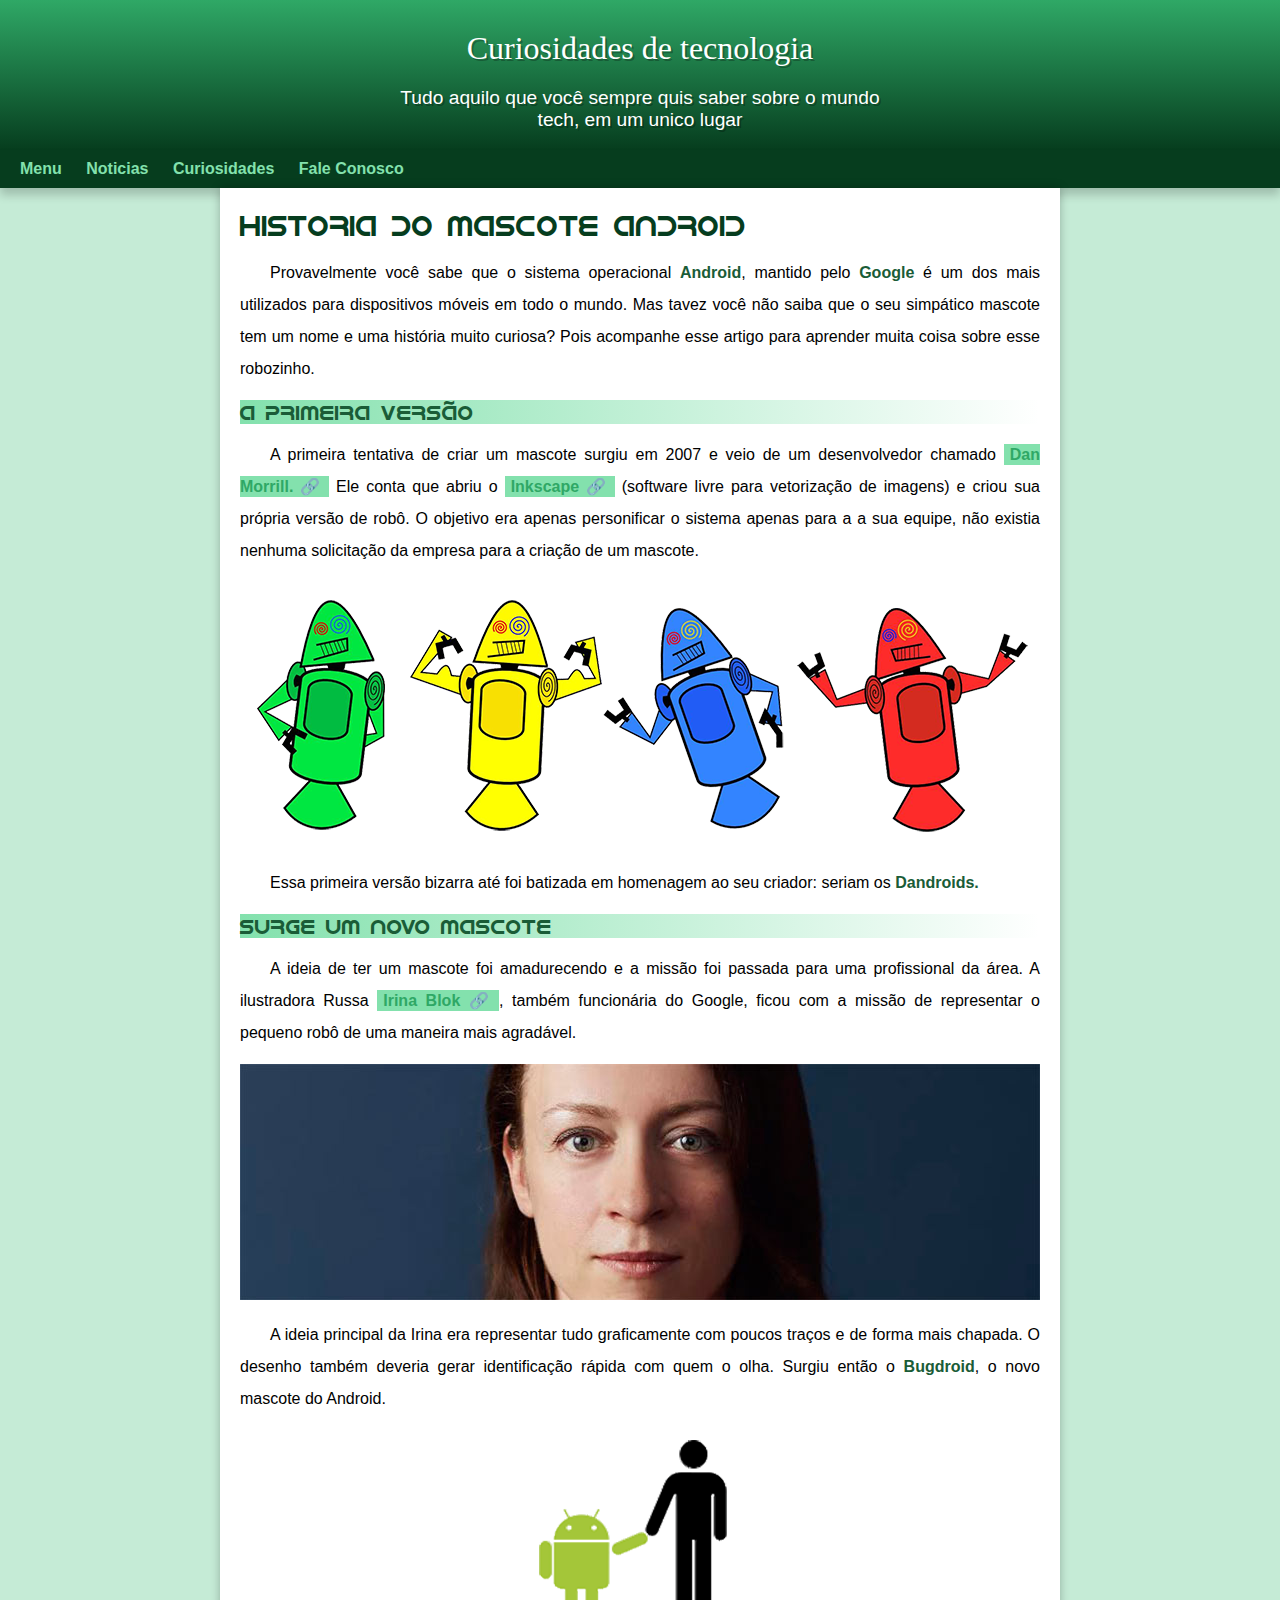
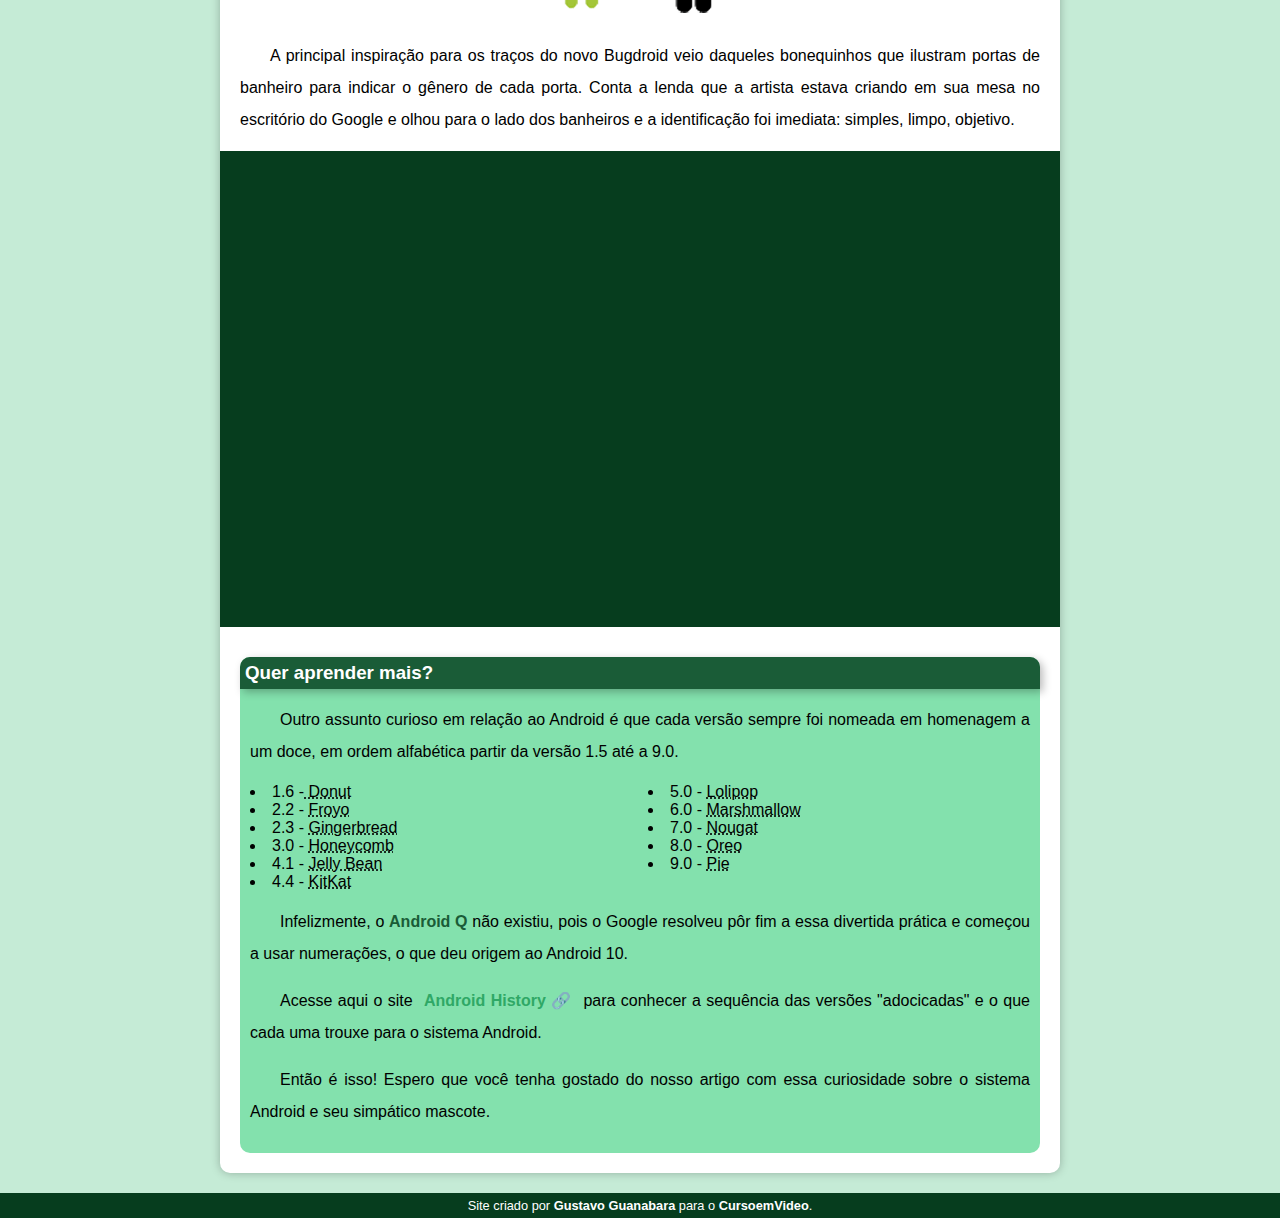
<file: desafio 10/index.html>
<!DOCTYPE html>
<html lang="pt-br">

<head>
    <meta charset="UTF-8">
    <meta name="viewport" content="width=device-width, initial-scale=1.0">
    <title>Desafio 10</title>
    <link rel="stylesheet" href="style.css">
    <link rel="shortcut icon" href="imagens/favicon.ico" type="image/x-icon">
    
</head>

<body>
    <header>
        <h1 class="header">Curiosidades de tecnologia</h1>
        <p class="header">Tudo aquilo que você sempre quis saber sobre o mundo tech, em um unico lugar</p>
    </header>
    <nav>
        <a href="#" target="_blank">Menu</a>
        <a href="#" target="_blank">Noticias</a>
        <a href="#" target="_blank">Curiosidades</a>
        <a href="#" target="_blank">Fale Conosco</a>
    </nav>
    <main>
        <article>
            <h1 class="droid">Historia do mascote android</h1>
            <p>Provavelmente você sabe que o sistema operacional <strong>Android</strong>, mantido pelo <strong>Google</strong> é um dos mais utilizados
                para dispositivos móveis em todo o mundo. Mas tavez você não saiba que o seu simpático mascote tem um
                nome e uma história muito curiosa? Pois acompanhe esse artigo para aprender muita coisa sobre esse
                robozinho.</p>
            <h2 class="droid">A Primeira Versão</h2>
            <p>A primeira tentativa de criar um mascote surgiu em 2007 e veio de um desenvolvedor chamado <a href="https://scholar.google.com/citations?user=j03zZgcAAAAJ&hl=en" target="_blank" class="externo">Dan Morrill.</a>
                Ele conta que abriu o <a href="https://inkscape.org/pt-br/" target="_blank" class="externo">Inkscape</a> (software livre para vetorização de imagens) e criou sua própria versão
                de robô. O objetivo era apenas personificar o sistema apenas para a a sua equipe, não existia nenhuma
                solicitação da empresa para a criação de um mascote.</p>
            <picture>
                <source media="(max-width: 600px)" srcset="imagens/dan-droids-pq.png" type="image/png">
                <img src="imagens/dan-droids.png" alt="droid">
            </picture>
            <p>Essa primeira versão bizarra até foi batizada em homenagem ao seu criador: seriam os <strong>Dandroids.</strong>
            </p>
            <h2 class="droid">Surge um novo mascote</h2>
            <p>A ideia de ter um mascote foi amadurecendo e a missão foi passada para uma profissional da área. A
                ilustradora Russa <a href="https://www.irinablok.com/" target="_blank" class="externo">Irina Blok</a>, também funcionária do Google, ficou com a missão de representar o pequeno
                robô de uma maneira mais agradável.</p>
            <picture>
                <source media="(max-width: 600px)" srcset="imagens/irina-blok-pq.jpg" type="image/jpg">
                <img src="imagens/irina-blok.jpg" alt="irina">
            </picture>
            <p>A ideia principal da Irina era representar tudo graficamente com poucos traços e de forma mais chapada. O
                desenho também deveria gerar identificação rápida com quem o olha. Surgiu então o <strong>Bugdroid</strong>, o novo
                mascote do Android.
            </p>
            <img src="imagens/bugdroid.png" class="min" alt="bugdroid">
            <p>A principal inspiração para os traços do novo Bugdroid veio daqueles bonequinhos que ilustram portas de
                banheiro para indicar o gênero de cada porta. Conta a lenda que a artista estava criando em sua mesa no
                escritório do Google e olhou para o lado dos banheiros e a identificação foi imediata: simples, limpo,
                objetivo.
            </p>
            <div class="video">
                <iframe width="560" height="315" src="https://www.youtube.com/embed/l2UDgpLz20M?si=Tk_T1FMRaQlcKqMk"
                    title="YouTube video player" frameborder="0"
                    allow="accelerometer; autoplay; clipboard-write; encrypted-media; gyroscope; picture-in-picture; web-share"
                    referrerpolicy="strict-origin-when-cross-origin" allowfullscreen></iframe>
            </div>
            <aside class="extra">
                <h3 class="textra">Quer aprender mais?</h3>
                <p>Outro assunto curioso em relação ao Android é que cada versão sempre foi nomeada em homenagem a um
                    doce, em ordem alfabética partir da versão 1.5 até a 9.0.</p>
                <ul>
                    <li class="direita">1.6 -<abbr title="rosquinha"> Donut</abbr></li>
                    <li class="direita">2.2 - <abbr title="Iorgute congelado">Froyo</abbr></li>
                    <li class="esquerda">2.3 - <abbr title="Biscoito de gengibre">Gingerbread</abbr></li>
                    <li class="direita">3.0 - <abbr title="Favo de Mel">Honeycomb</abbr></li>
                    <li class="direita">4.1 - <abbr title="Jujuba">Jelly Bean</abbr></li>
                    <li class="esquerda">4.4 - <abbr title="KitKat">KitKat</abbr></li>
                    <li class="direita">5.0 - <abbr title="Pirulito">Lolipop</abbr></li>
                    <li class="esquerda">6.0 - <abbr title="Marshmallow">Marshmallow</abbr></li>
                    <li class="direita">7.0 - <abbr title="Torrone">Nougat</abbr></li>
                    <li class="esquerda">8.0 - <abbr title="Oreo">Oreo</abbr></li>
                    <li class="direita">9.0 - <abbr title="Torta">Pie</abbr></li>
                </ul>
                <p>Infelizmente, o <strong>Android Q</strong> não existiu, pois o Google resolveu pôr fim a essa divertida prática e
                    começou a usar numerações, o que deu origem ao Android 10.</p>
                <p>Acesse aqui o site <a href="https://www.android.com/intl/pt_br/what-is-android/" target="_blank" class="externo">Android History</a> para conhecer a sequência das versões "adocicadas" e o que cada
                    uma trouxe para o sistema Android.</p>
                <p>Então é isso! Espero que você tenha gostado do nosso artigo com essa curiosidade sobre o sistema
                    Android e seu simpático mascote.</p>
            </aside>
        </article>
    </main>
    <footer>
        <p>Site criado por <a href="https://www.instagram.com/gustavoguanabara/" target="_blank">Gustavo Guanabara</a> para o <a href="https://www.cursoemvideo.com/#google_vignette" target="_blank">CursoemVideo</a>.</p>
    </footer>
</body>

</html>
</file>
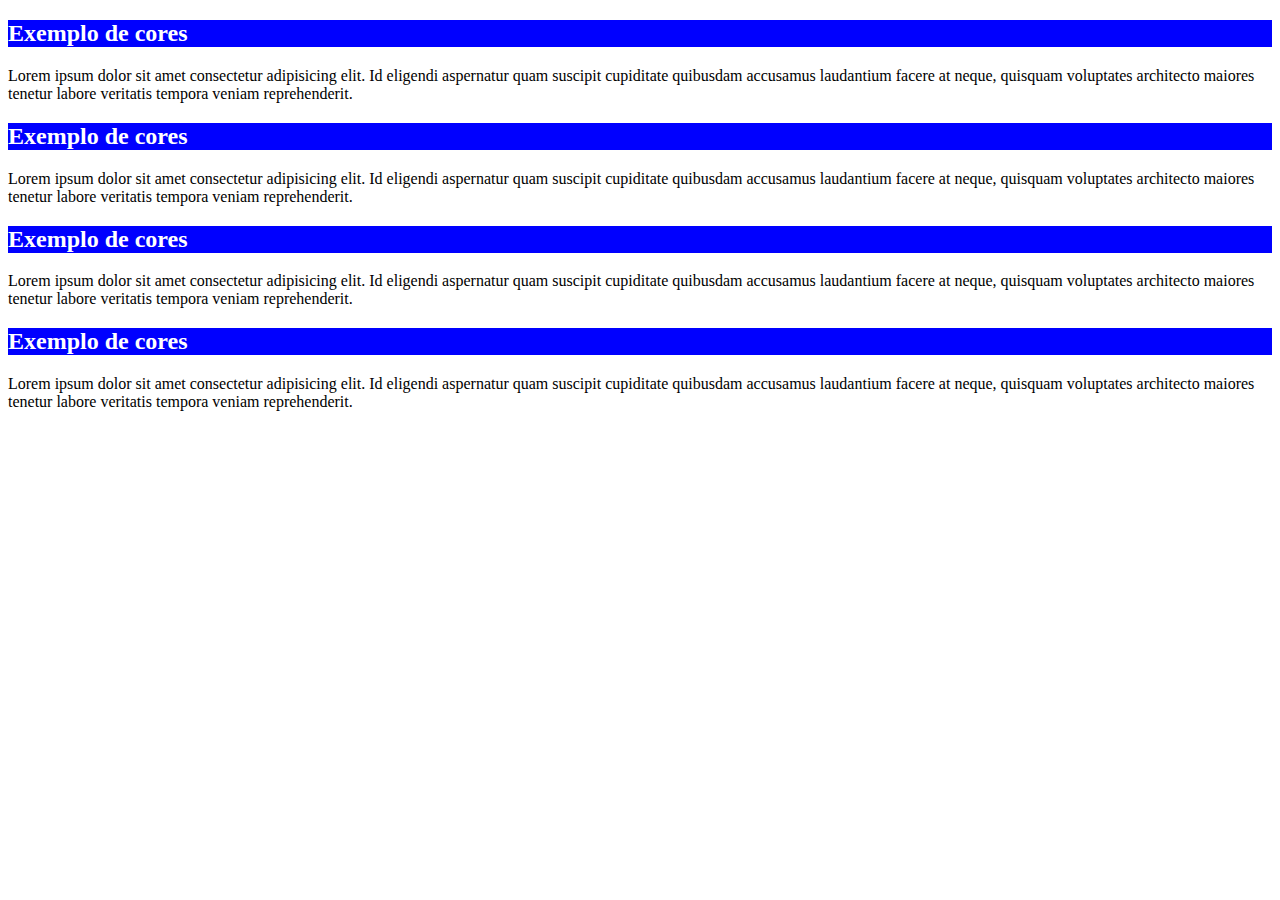
<file: ex 16/cor01.html>
<!DOCTYPE html>
<html lang="pt-br">
<head>
    <meta charset="UTF-8">
    <meta name="viewport" content="width=device-width, initial-scale=1.0">
    <title>Document</title>
</head>
<body>
    <h2 style="background-color: blue; color: white;">Exemplo de cores</h2>
    <p>Lorem ipsum dolor sit amet consectetur adipisicing elit. Id eligendi aspernatur quam suscipit cupiditate quibusdam accusamus laudantium facere at neque, quisquam voluptates architecto maiores tenetur labore veritatis tempora veniam reprehenderit.</p>
    <h2 style="background-color: #0000ff; color: #FFFFFF;">Exemplo de cores</h2>
    <p>Lorem ipsum dolor sit amet consectetur adipisicing elit. Id eligendi aspernatur quam suscipit cupiditate quibusdam accusamus laudantium facere at neque, quisquam voluptates architecto maiores tenetur labore veritatis tempora veniam reprehenderit.</p>
    <h2 style="background-color: rgb(0,0,255); color: rgb(255,255,255);">Exemplo de cores</h2>
    <p>Lorem ipsum dolor sit amet consectetur adipisicing elit. Id eligendi aspernatur quam suscipit cupiditate quibusdam accusamus laudantium facere at neque, quisquam voluptates architecto maiores tenetur labore veritatis tempora veniam reprehenderit.</p>
    <h2 style="background-color: hsl(240, 100%, 50%) ; color: hsl(0,0%,100% );">Exemplo de cores</h2>
    <p>Lorem ipsum dolor sit amet consectetur adipisicing elit. Id eligendi aspernatur quam suscipit cupiditate quibusdam accusamus laudantium facere at neque, quisquam voluptates architecto maiores tenetur labore veritatis tempora veniam reprehenderit.</p>
</body>
</html>
</file>
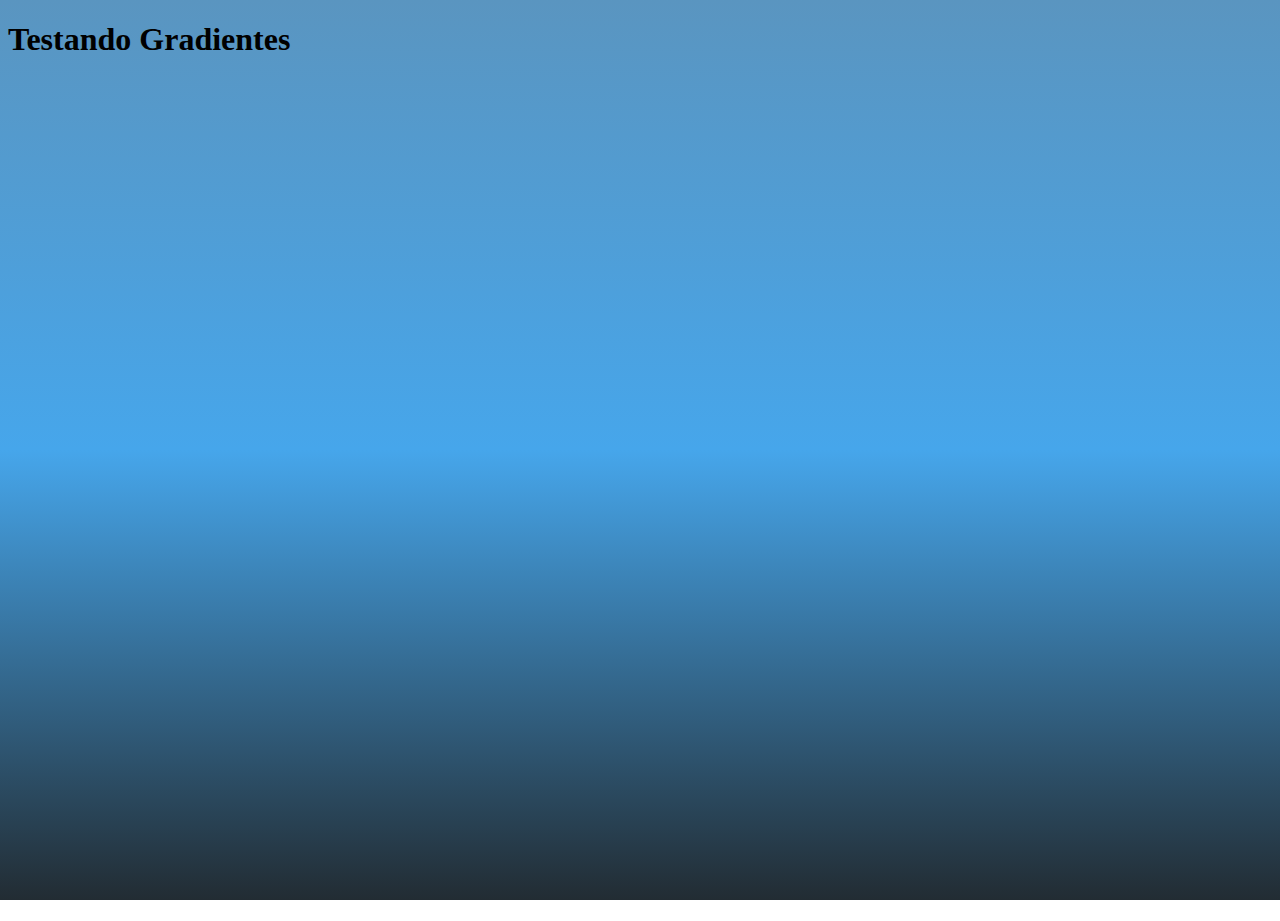
<file: ex 16/cor02.html>
<!DOCTYPE html>
<html lang="pt-br">
<head>
    <meta charset="UTF-8">
    <meta name="viewport" content="width=device-width, initial-scale=1.0">
    <title>Gradientes css</title>
    <style>
        *{
            height:100%;
        }
        body{
            background-image: linear-gradient( to bottom, #5A95C0, #46A6EB, #222C33);
            background-attachment: fixed;
        }
    </style>
</head>
<body>
    <h1>Testando Gradientes</h1>
</body>
</html>
</file>
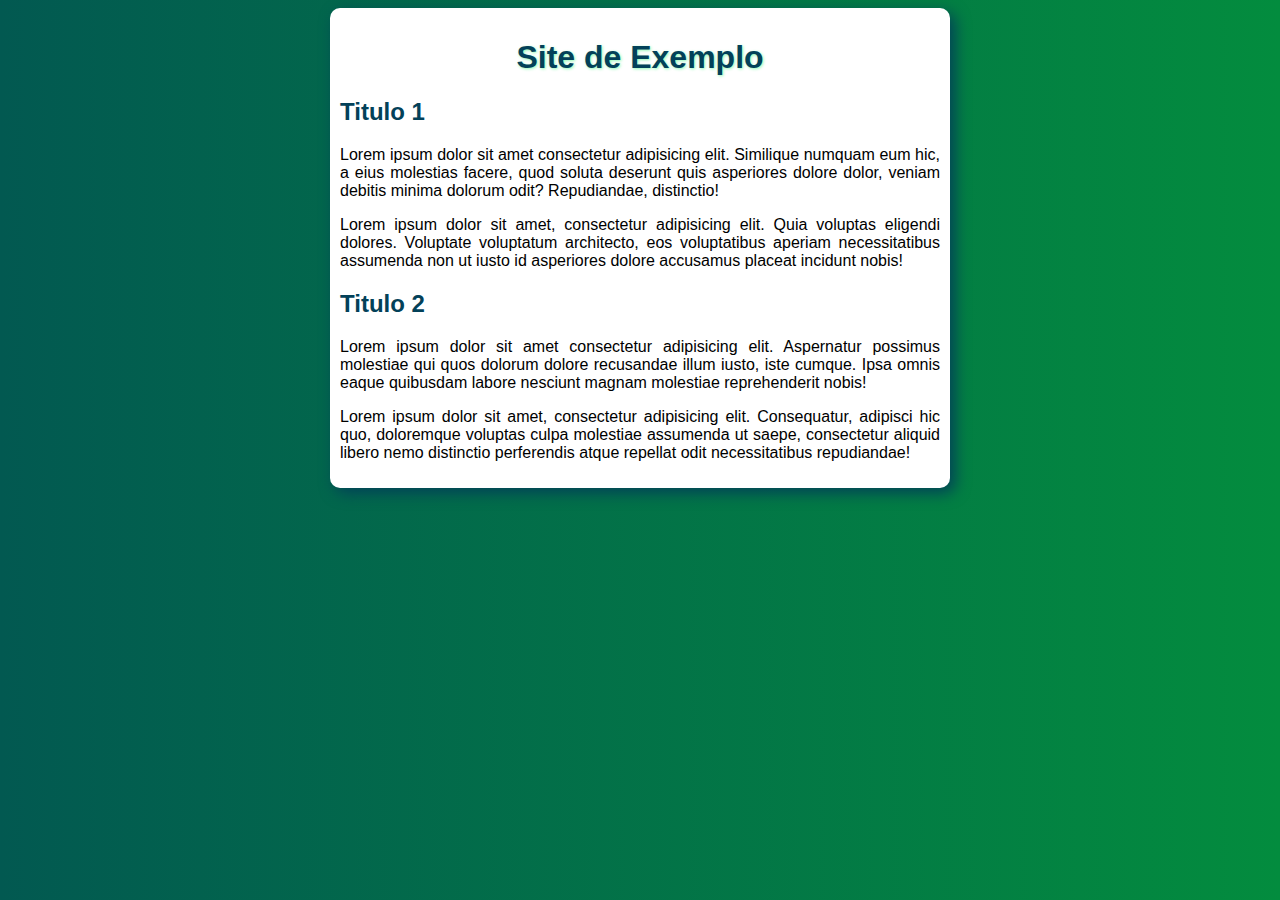
<file: ex 16/cor03.html>
<!DOCTYPE html>
<html lang="pt-br">
<head>
    <meta charset="UTF-8">
    <meta name="viewport" content="width=device-width, initial-scale=1.0">
    <title>site de exemplo</title>
    <link rel="stylesheet" href="style.css">
</head>
<body>
    <main>
        <h1>Site de Exemplo</h1>
        <h2>Titulo 1</h2>
        <p>Lorem ipsum dolor sit amet consectetur adipisicing elit. Similique numquam eum hic, a eius molestias facere, quod soluta deserunt quis asperiores dolore dolor, veniam debitis minima dolorum odit? Repudiandae, distinctio!</p>
        <p>Lorem ipsum dolor sit amet, consectetur adipisicing elit. Quia voluptas eligendi dolores. Voluptate voluptatum architecto, eos voluptatibus aperiam necessitatibus assumenda non ut iusto id asperiores dolore accusamus placeat incidunt nobis!</p>
        <h2>Titulo 2</h2>
        <p>Lorem ipsum dolor sit amet consectetur adipisicing elit. Aspernatur possimus molestiae qui quos dolorum dolore recusandae illum iusto, iste cumque. Ipsa omnis eaque quibusdam labore nesciunt magnam molestiae reprehenderit nobis!</p>
        <p>Lorem ipsum dolor sit amet, consectetur adipisicing elit. Consequatur, adipisci hic quo, doloremque voluptas culpa molestiae assumenda ut saepe, consectetur aliquid libero nemo distinctio perferendis atque repellat odit necessitatibus repudiandae!</p>
    </main>
</body>
</html>
</file>
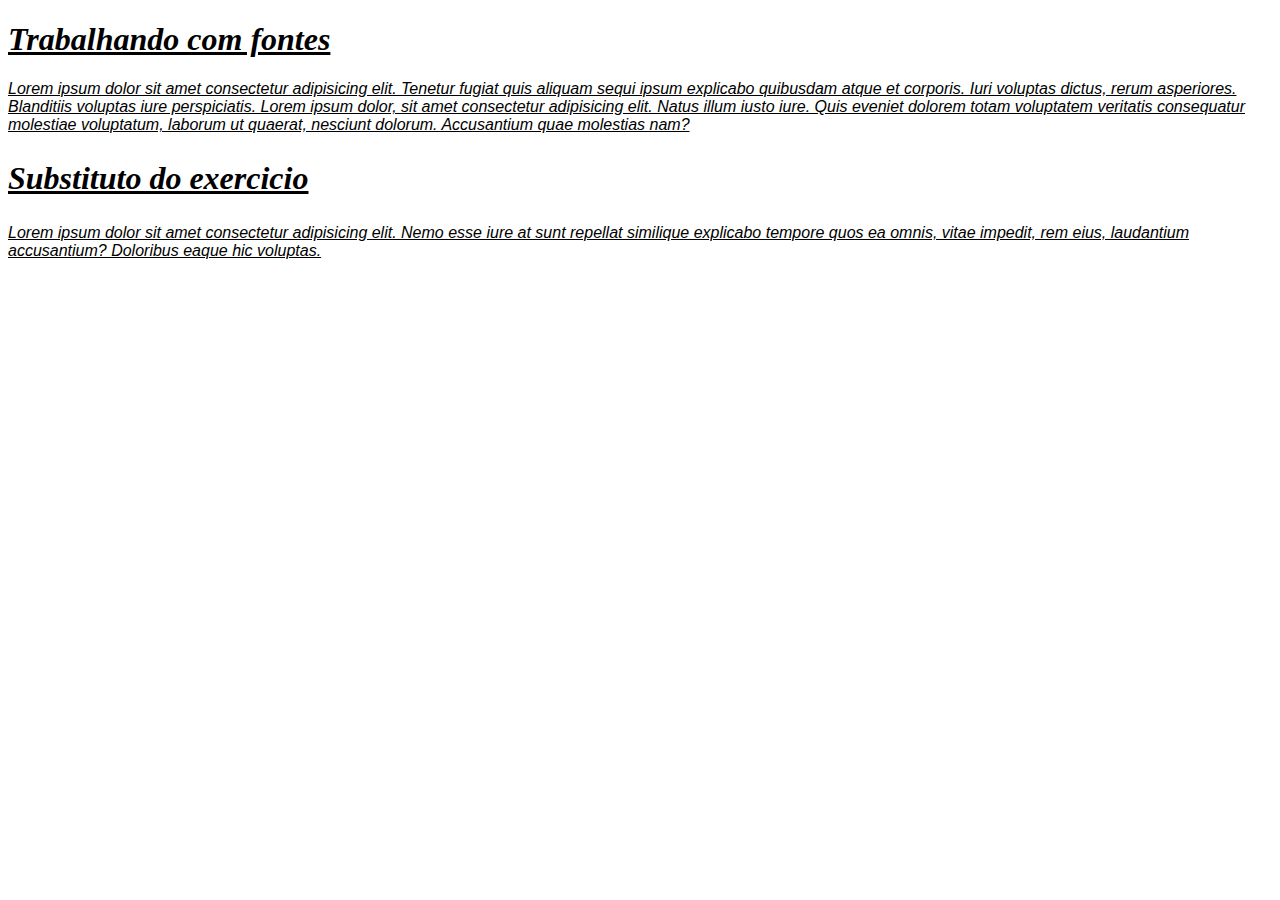
<file: ex 17/fonte01.html>
<!DOCTYPE html>
<html lang="pt-br">
<head>
    <meta charset="UTF-8">
    <meta name="viewport" content="width=device-width, initial-scale=1.0">
    <title>Fontes em css</title>
    <style>
        body{
            font-family: Arial, Helvetica, sans-serif;
            /*
            medidas absolutas
            cm,mm,en,px,pt,pc

            medidas relativas
            em,ex,rem,vx,vh,%
            16px=1em
            */
            font-size: 1em;
            font-weight: normal;
            /*lighter normal bold bolder*/
            font-style: italic;
            text-decoration: underline;
            /*shorthand font
            font-style - font weight - font size - font family
            */
        }
        h1,h2{
           font: italic bold 2em arial sans-serif;
        }
    </style>
</head>
<body>
    <h1>Trabalhando com fontes</h1>
    <p>Lorem ipsum dolor sit amet consectetur adipisicing elit. Tenetur fugiat quis aliquam sequi ipsum explicabo quibusdam atque et corporis. Iuri voluptas dictus, rerum asperiores. Blanditiis voluptas iure perspiciatis. Lorem ipsum dolor, sit amet consectetur adipisicing elit. Natus illum iusto iure. Quis eveniet dolorem totam voluptatem veritatis consequatur molestiae voluptatum, laborum ut quaerat, nesciunt dolorum. Accusantium quae molestias nam?</p>
    <h2>Substituto do exercicio</h2>
    <p>Lorem ipsum dolor sit amet consectetur adipisicing elit. Nemo esse iure at sunt repellat similique explicabo tempore quos ea omnis, vitae impedit, rem eius, laudantium accusantium? Doloribus eaque hic voluptas.</p>

</body>
</html>
</file>
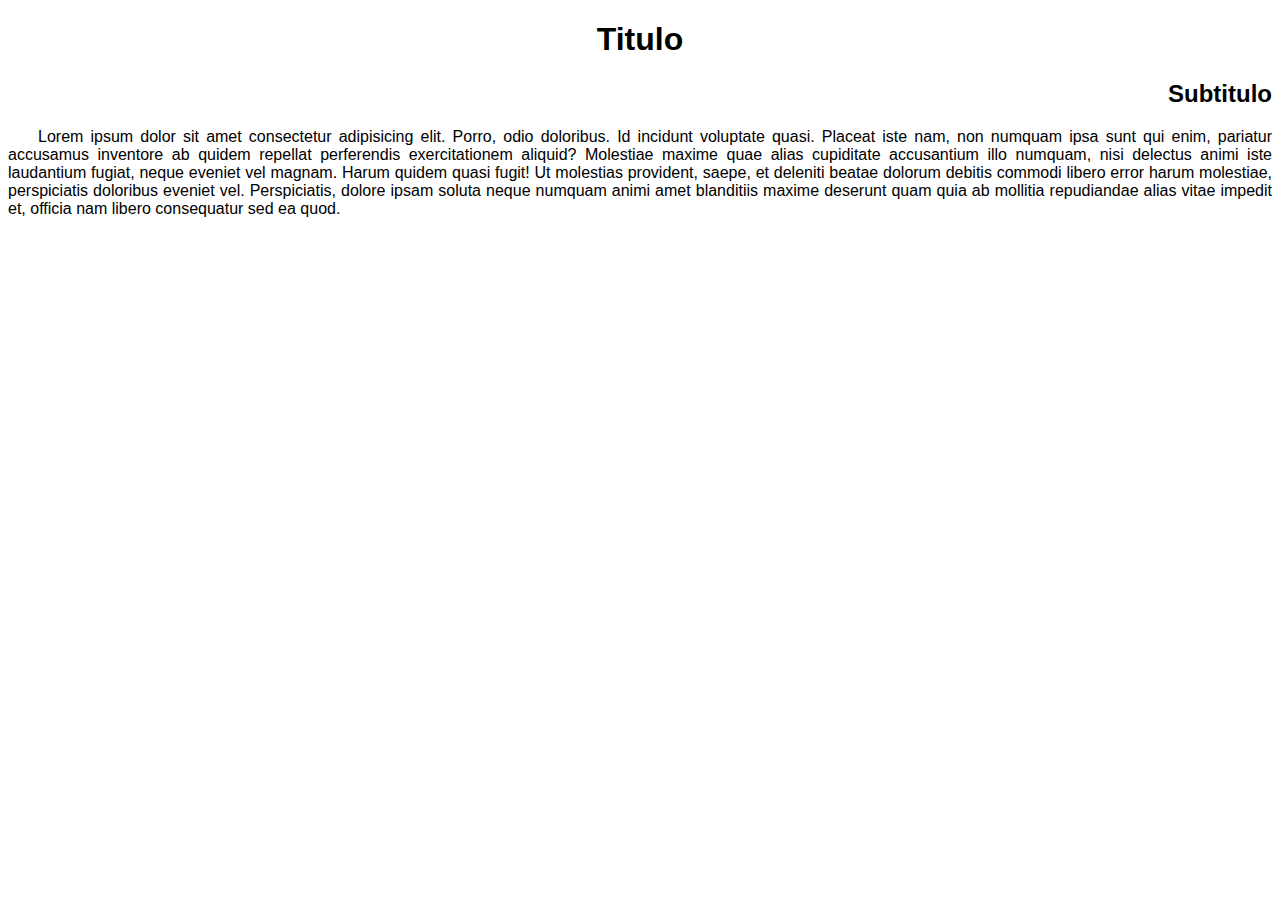
<file: ex 17/fonte02.html>
<!DOCTYPE html>
<html lang="pt-br">
<head>
    <meta charset="UTF-8">
    <meta name="viewport" content="width=device-width, initial-scale=1.0">
    <title>alinhamentp de textos</title>
    <style>
        body{
            font: normal 16px arial,verdana, serif;
            text-align: left;
        }
        h1{
            text-align: center;
        }
        h2{ text-align: right;
        }
        p{
            text-align: justify;
            text-indent: 30px;
        }
    </style>
</head>
<body>
    <h1>Titulo  </h1>
    <h2>Subtitulo </h2>
    <p>
        Lorem ipsum dolor sit amet consectetur adipisicing elit. Porro, odio doloribus. Id incidunt voluptate quasi. Placeat iste nam, non numquam ipsa sunt qui enim, pariatur accusamus inventore ab quidem repellat perferendis exercitationem aliquid? Molestiae maxime quae alias cupiditate accusantium illo numquam, nisi delectus animi iste laudantium fugiat, neque eveniet vel magnam. Harum quidem quasi fugit! Ut molestias provident, saepe, et deleniti beatae dolorum debitis commodi libero error harum molestiae, perspiciatis doloribus eveniet vel. Perspiciatis, dolore ipsam soluta neque numquam animi amet blanditiis maxime deserunt quam quia ab mollitia repudiandae alias vitae impedit et, officia nam libero consequatur sed ea quod.
    </p>
</body>
</html>
</file>
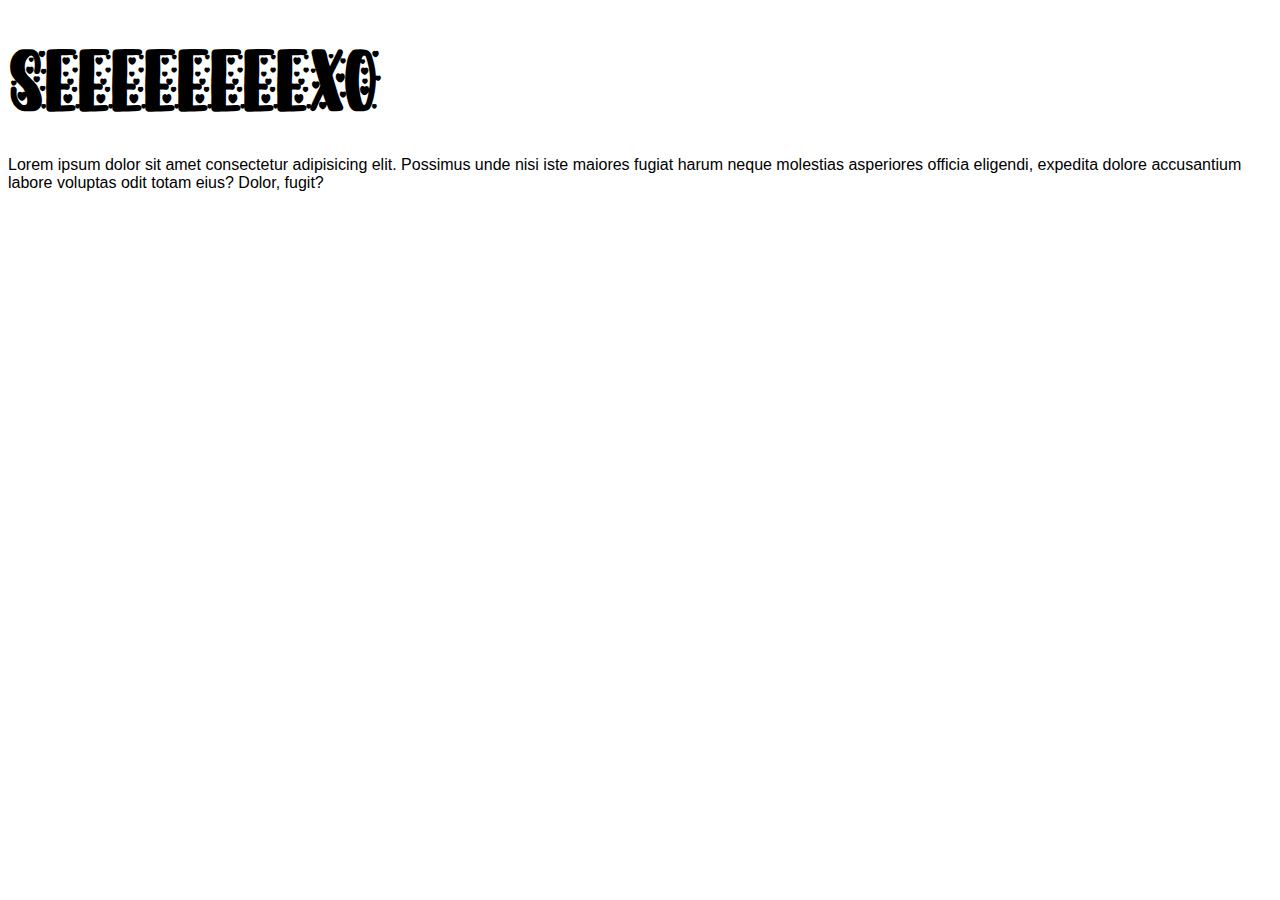
<file: ex 18/fonte02.html>
<!DOCTYPE html>
<html lang="pt-br">
<head>
    <meta charset="UTF-8">
    <meta name="viewport" content="width=device-width, initial-scale=1.0">
    <title>Fontes Externas</title>
    <style>
        @font-face {
            font-family: 'love' ;
            src: url(fontes/love\ larry\ ttf.ttf) format('opentype'),
            url(fontes/love\ larry\ ttf.ttf) format(truetype);
            font-weight: normal;
            font-style: normal;
            /*
            
            tipos de format()
            - opentype (otf)
            - truetype (ttf)
            - embedded-opentype
            - truetype- aat (Apple advanced Typography)
            - svg
            */
        }
        body{
            font-family: Arial, Helvetica, sans-serif;
        }
        h1{
            font-family: 'love', Times, serif;
            font-size: 3em;
        }
    </style>
</head>
<body>
    <h1>seeeeeeeexo</h1>
    <p>Lorem ipsum dolor sit amet consectetur adipisicing elit. Possimus unde nisi iste maiores fugiat harum neque molestias asperiores officia eligendi, expedita dolore accusantium labore voluptas odit totam eius? Dolor, fugit?</p>
</body>
</html>
</file>
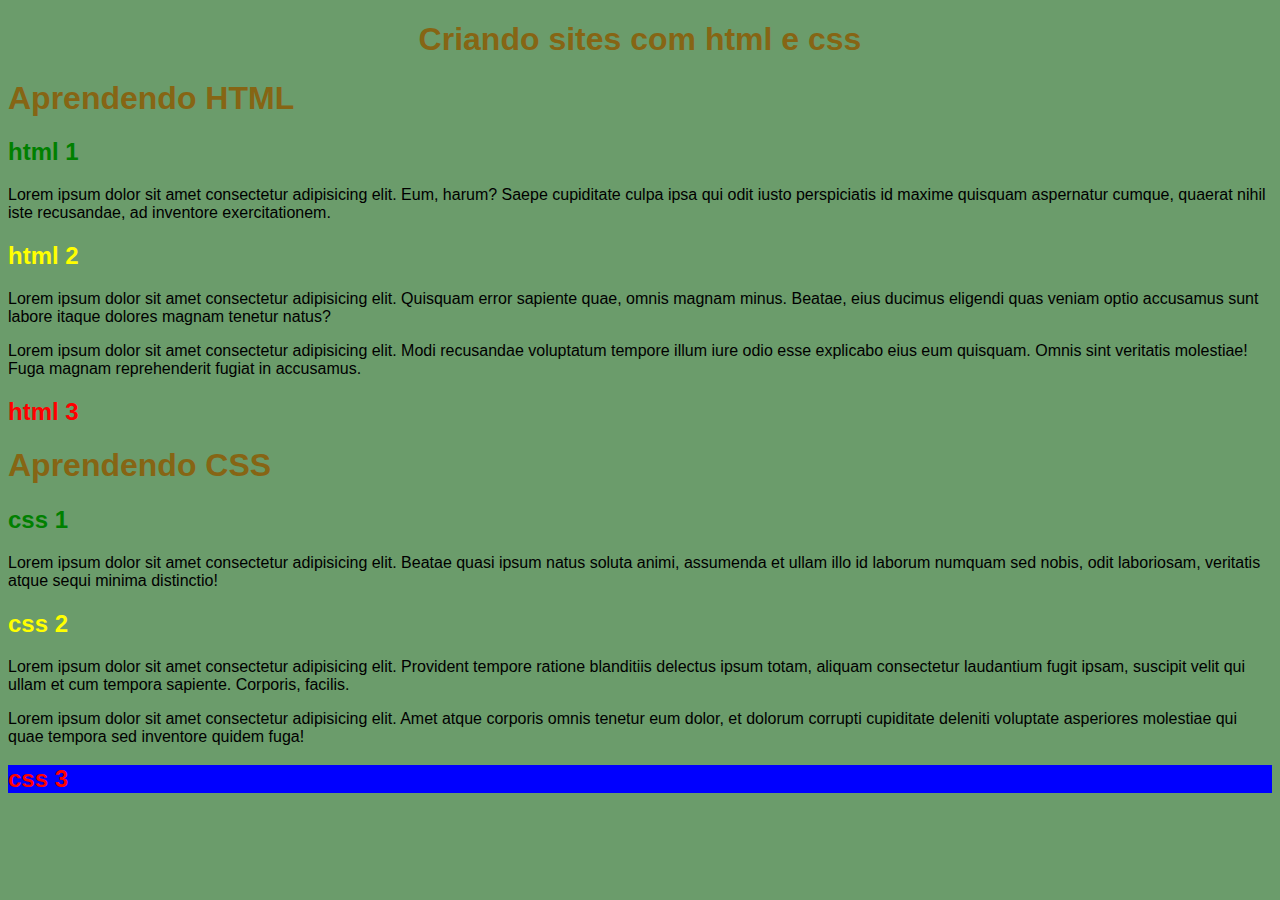
<file: ex 19/seletor01.html>
<!DOCTYPE html>
<html lang="pt=br">
<head>
    <meta charset="UTF-8">
    <meta name="viewport" content="width=device-width, initial-scale=1.0">
    <title>seletores em html</title>
    <link rel="stylesheet" href="style.css">
</head>
<body>
    <h1 id="principal">Criando sites com html e css</h1>
    <h1>Aprendendo HTML</h1>
     <h2 class="one">html 1</h2>
          <p>Lorem ipsum dolor sit amet consectetur adipisicing elit. Eum, harum? Saepe cupiditate culpa ipsa qui odit iusto perspiciatis id maxime quisquam aspernatur cumque, quaerat nihil iste recusandae, ad inventore exercitationem.</p>
      <h2 class="two">html 2</h2>
          <p>Lorem ipsum dolor sit amet consectetur adipisicing elit. Quisquam error sapiente quae, omnis magnam minus. Beatae, eius ducimus eligendi quas veniam optio accusamus sunt labore itaque dolores magnam tenetur natus?</p>
          <p>Lorem ipsum dolor sit amet consectetur adipisicing elit. Modi recusandae voluptatum tempore illum iure odio esse explicabo eius eum quisquam. Omnis sint veritatis molestiae! Fuga magnam reprehenderit fugiat in accusamus.</p>
          <h2 class="three">html 3</h2>
    <h1>Aprendendo CSS</h1>
     <h2 class="one">css 1</h2>
         <p>Lorem ipsum dolor sit amet consectetur adipisicing elit. Beatae quasi ipsum natus soluta animi, assumenda et ullam illo id laborum numquam sed nobis, odit laboriosam, veritatis atque sequi minima distinctio!</p>
      <h2 class="two">css 2</h2>
          <p>Lorem ipsum dolor sit amet consectetur adipisicing elit. Provident tempore ratione blanditiis delectus ipsum totam, aliquam consectetur laudantium fugit ipsam, suscipit velit qui ullam et cum tempora sapiente. Corporis, facilis.</p>
          <p>Lorem ipsum dolor sit amet consectetur adipisicing elit. Amet atque corporis omnis tenetur eum dolor, et dolorum corrupti cupiditate deleniti voluptate asperiores molestiae qui quae tempora sed inventore quidem fuga!</p>
          <h2 class="three destaque">css 3</h2>
</body>
</html>
</file>
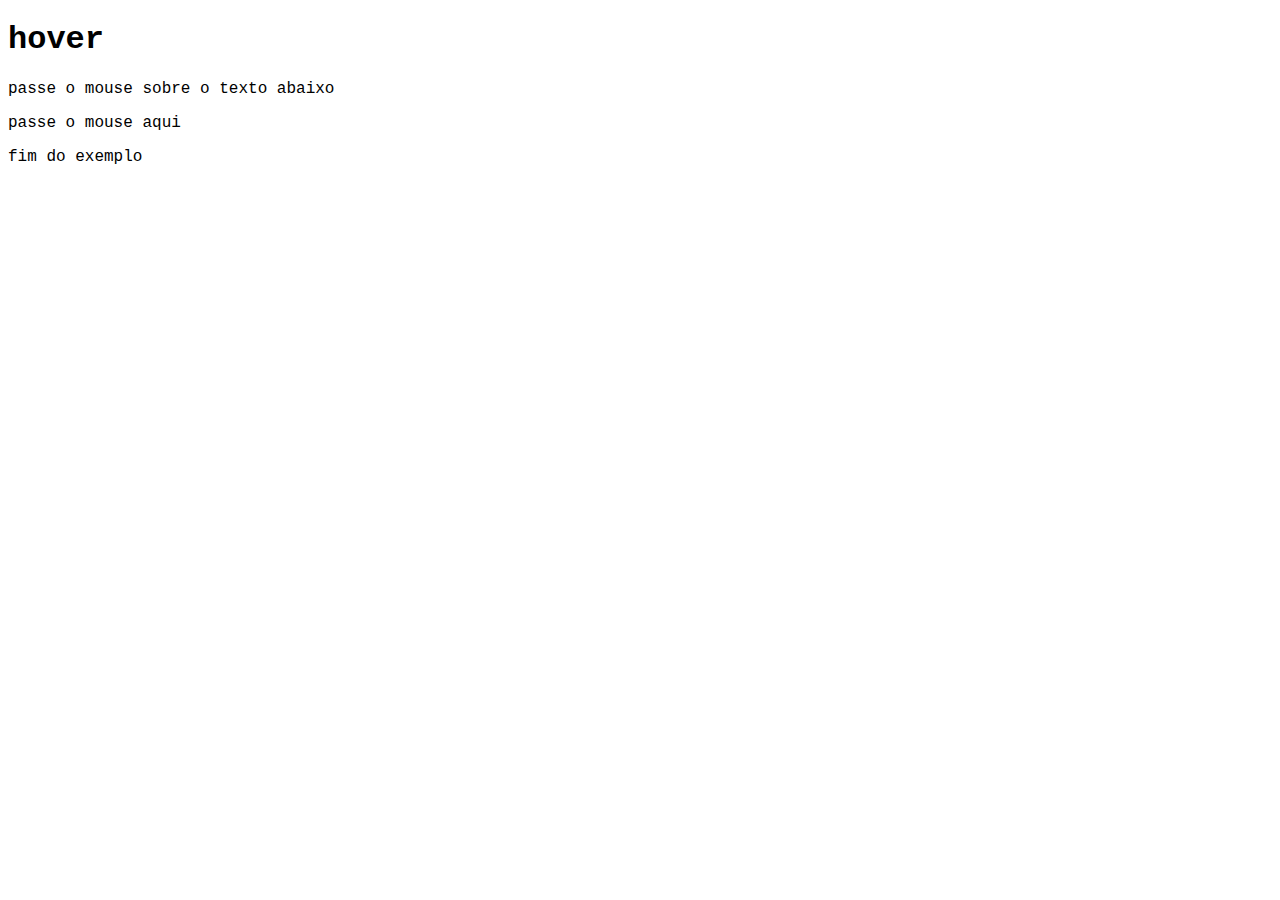
<file: ex 20/hover.html>
<!DOCTYPE html>
<html lang="pt-br">
<head>
    <meta charset="UTF-8">
    <meta name="viewport" content="width=device-width, initial-scale=1.0">
    <title>hover</title>
    <style>
        body{
            font-family: 'Courier New', Courier, monospace;
        }
        div> p{
            display: none;
        }
        div:hover>p{
            display: block;
            color: red;
            width: 200px;
        }
        div:hover{
            color: blue;
        }
    </style>
</head>
<body>
    <h1>hover</h1>    
    <p> passe o mouse sobre o texto abaixo</p>
    <div>passe o mouse aqui
        <p>TEXTO ESCONDIDO</p>
    </div>
    <p>fim do exemplo</p>

</body>
</html>
</file>
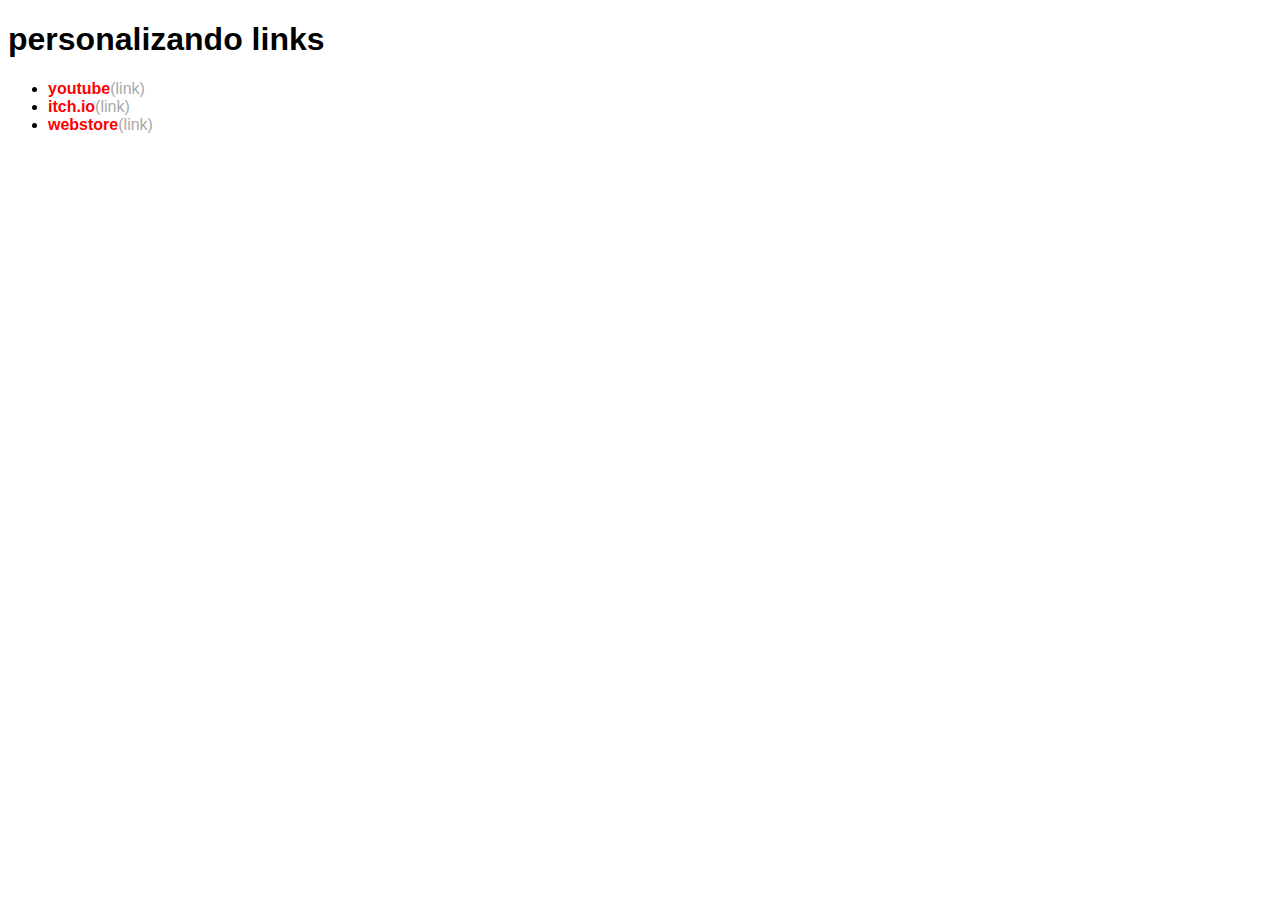
<file: ex 20/links.html>
<!DOCTYPE html>
<html lang="pt-br">
<head>
    <meta charset="UTF-8">
    <meta name="viewport" content="width=device-width, initial-scale=1.0">
    <title>links</title>
    <style>
        body{
            font-family: Arial, Helvetica, sans-serif;
        }
        a{
            color: red;
            text-decoration: none;
            font-weight: bold;
        }
       a:visited{
            color: blue;
       }
        a:hover{
            text-decoration: underline;
            color: black;
        }
        a:active{
            color: yellow;
        }
        a::after{
            content: "(link)";
            text-decoration: none;
            font-weight: normal;
            color: darkgray;
        }
    </style>
</head>
<body>
    <h1>personalizando links</h1>
    <ul>
        <li><a href="https://www.youtube.com/"> youtube</a></li>
        <li><a href="https://itch.io/"> itch.io</a></li>
        <li><a href="https://chromewebstore.google.com/?pli=1"> webstore</a></li>
    </ul>
</body>
</html>
</file>
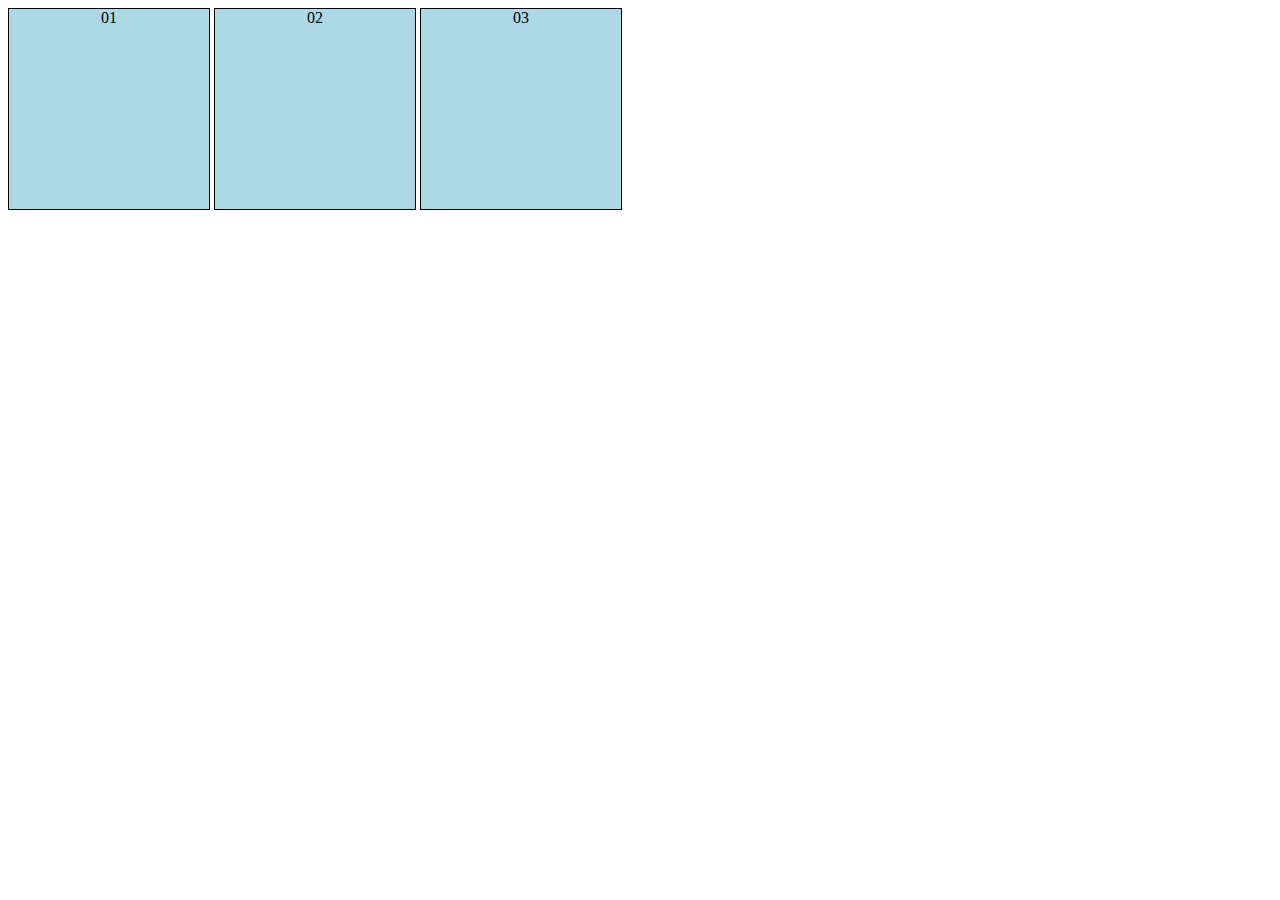
<file: ex 20/pseudoclass.html>
<!DOCTYPE html>
<html lang="pt-br">
<head>
    <meta charset="UTF-8">
    <meta name="viewport" content="width=device-width, initial-scale=1.0">
    <title>pseudoclass</title>
    <style>
        div{
            display: inline-block;
            background-color: lightblue;
            border: 1px solid black;
            text-align: center;
            height: 200px;
            width: 200px;
        }
        div:hover{
            background-color: red;
        }
    </style>
</head>
<body>
    <div id="d1">01</div>
    <div id="d2">02</div>
    <div id="d3">03</div>
</body>
</html>
</file>
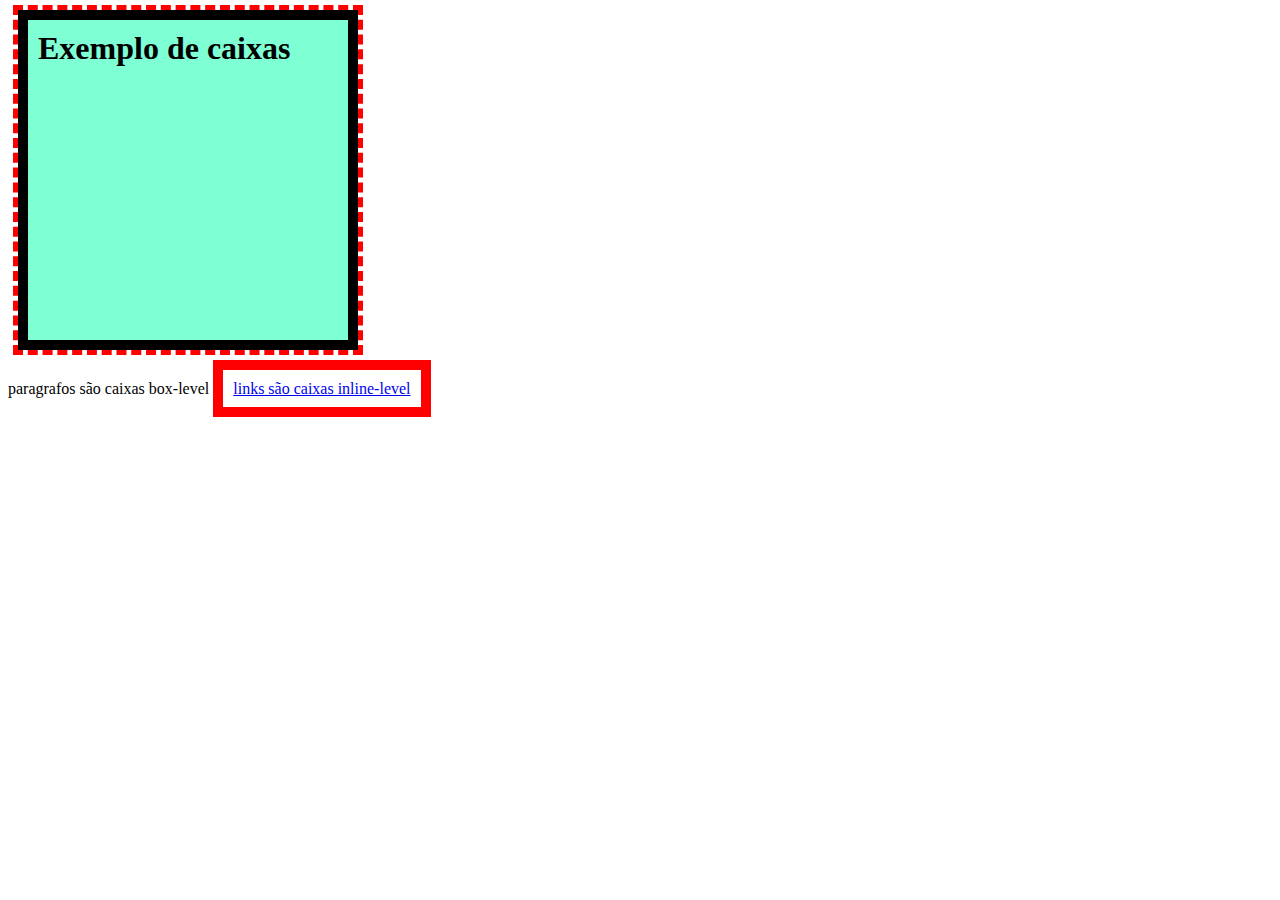
<file: ex 21/caixa01.html>
<!DOCTYPE html>
<html lang="pt-br">
<head>
    <meta charset="UTF-8">
    <meta name="viewport" content="width=device-width, initial-scale=1.0">
    <title>Modelo de caixas</title>
    <style>
        h1{
            height: 300px;
            width: 300px;
            background-color: aquamarine;

            border: 10px solid black;

            padding: 10px;

            margin: 10px 10px 30px 10px ;

            outline: 5px dashed red;}
            
      a{
            border: 10px solid red;
            padding: 10px 10px 10px 10px;
        }
    </style>
</head>
<body>
    <h1>Exemplo de caixas</h1>
    <p>paragrafos são caixas box-level <a href="#"> links são caixas inline-level</a></p>
</body>
</html>
</file>
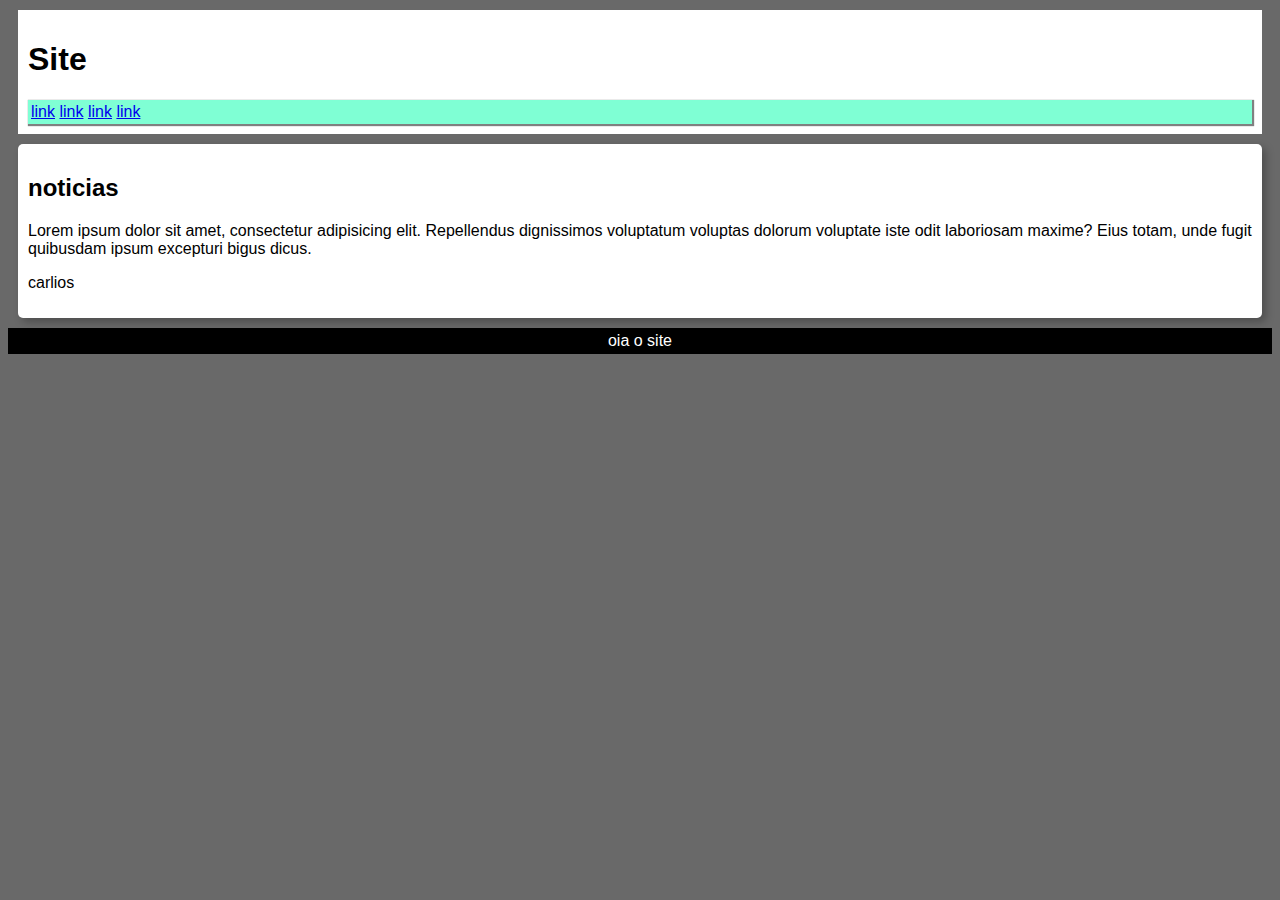
<file: ex 21/caixa02.html>
<!DOCTYPE html>
<html lang="pt-br">
<head>
    <meta charset="UTF-8">
    <meta name="viewport" content="width=device-width, initial-scale=1.0">
    <title>Agrupando tags</title>
    <style>
        body{
            font-family: Arial, Helvetica, sans-serif;
            background-color: dimgray;
        }
        header{
            background-color: white;
            margin: 10px;
            padding: 10px;
        }
        nav{
            background-color: aquamarine;
            padding: 3px;
            box-shadow: 1px 1px 1px 1px rgba(0, 0, 0, 0.497);
        }
        main{
            background-color: white;
            margin: 10px;
            padding: 10px;
            border-radius: 5px;
            box-shadow: 4px 4px 9px 0px rgba(0, 0, 0, 0.258);
        }
        footer{
            background-color: black;
            color: white;
            text-align: center;
            padding: 4px;
            margin: 0px;
        }
        footer>p{
            margin: 0px;
        }
    </style>
</head>
<body>
    <header>
        <h1>Site</h1>
        <nav>
            <a href="#">link</a>
            <a href="#">link</a>
            <a href="#">link</a>
            <a href="#">link</a>
        </nav>
    </header>
    <main>
        <section id="news">
            <article>
                <h2>noticias</h2>
                <p>Lorem ipsum dolor sit amet, consectetur adipisicing elit. Repellendus dignissimos voluptatum voluptas dolorum voluptate iste odit laboriosam maxime? Eius totam, unde fugit quibusdam ipsum excepturi bigus dicus.</p>
                <aside>
                    <p>carlios</p>
                </aside>
            </article>
        </section>
    </main>
    <footer>
        <p>oia o site</p>
    </footer>
</body>
</html>
</file>
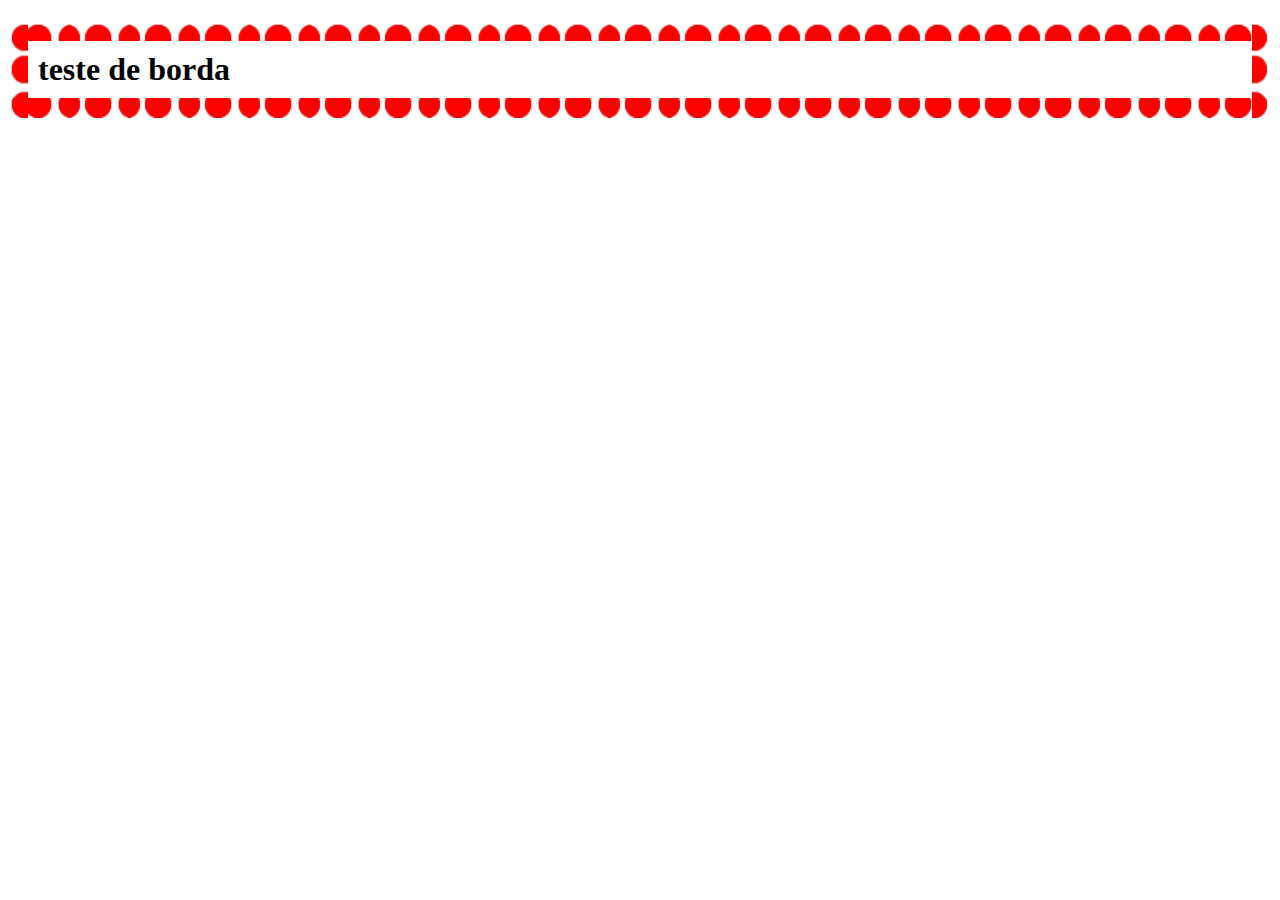
<file: ex 21/caixa03.html>
<!DOCTYPE html>
<html lang="pt-br">
<head>
    <meta charset="UTF-8">
    <meta name="viewport" content="width=device-width, initial-scale=1.0">
    <title>borda personalizada</title>
    <style>
        h1{
            border: 20px solid black;
            padding: 10px;
            border-image: url('borda.png') 16 repeat;
        }
    </style>
</head>
<body>
    <h1>teste de borda</h1>
</body>
</html>
</file>
<file: desafio 10/style.css>
@charset "utf-8";

@font-face {
    font-family: idroid;
    src: url(fontes/idroid.otf) format(opentype);
    font-weight: normal;
}

@import url('https://fonts.googleapis.com/css2?family=Bebas+Neue&display=swap');

* {
    margin: 0px;
    padding: 0px;
}

:root {
    --cor0: #c5ebd6;
    --cor1: #83e1ad;
    --cor2: #3ddc84;
    --cor3: #2fa866;
    --cor4: #1a5c37;
    --cor5: #063d1e;

    --fonte-padrão: Arial, Verdana, HElvetica, sans-serif;
    --fonte-destaque: 'Bebas Neue', 'cursive';
    --fonte-especial: 'idroid', 'cursive';
}

body {
    background-color: var(--cor0);
    font-family: var(--fonte-padrão);

}

header {
    background-image: linear-gradient(to bottom, var(--cor3), var(--cor5));
    min-height: 150px;
    text-align: center;
}

header>h1 {
    color: white;
    font-family: var(--fonte-destaque);
    padding-top: 30px;
    margin-bottom: 20px;
    text-shadow: 2px 2px 0px rgba(0, 0, 0, 0.267);
    font-weight: normal;
}

header>p {
    color: white;
    font-family: var(--fonte-padrão);
    font-size: 1.2em;
    max-width: 500px;
    margin: auto;
    padding-right: 10px;
    padding-left: 10px;
    text-shadow: 2px 2px 0px rgba(0, 0, 0, 0.267);
    margin-bottom: 20px;
}

nav {
    background-color: var(--cor5);
    padding: 10px;
    box-shadow: 0px 7px 9px rgba(0, 0, 0, 0.192);
}

nav>a {
    color: var(--cor1);
    padding: 10px;
    text-decoration: none;
    font-weight: bold;
    border-radius: 10px;
    transition-duration: 0.5s;
}

nav>a:hover {
    background-color: var(--cor3);
    color: var(--cor5);
}

main {
    background-color: white;
    margin: auto;
    min-width: 320px;
    max-width: 800px;
    padding: 20px;
    box-shadow: 0px 0px 10px rgba(0, 0, 0, 0.258);
    margin-bottom: 20px;
    border-bottom-left-radius: 10px;
    border-bottom-right-radius: 10px;
}

main p {
    margin: 15px 0px;
    text-align: justify;
    text-indent: 30px;
    font-size: 1em;
    line-height: 2em;
}

img {
    width: 100%;
}

iframe {
    width: 100%;
}

main h1 {
    color: var(--cor5);
    font-family: var(--fonte-especial);
    font-weight: normal;
    font-size: 1.8em;
}

main h2 {
    font-family: var(--fonte-especial);
    color: var(--cor4);
    font-size: 1.3em;
    background-image: linear-gradient(to right, var(--cor1), transparent);
    text-indent: 0px;
    font-weight: normal;
}

main strong {
    color: var(--cor4);
    font-weight: bold;
}

main a {
    text-decoration: none;
    font-weight: bold;
    color: var(--cor3);
    background-color: var(--cor1);
    padding: 2px 6px;
}

div.video {
    background-color: var(--cor5);
    margin: 0px -20px 30px -20px;
    padding: 20px;
    position: relative;
    padding-bottom: 57%;
}

div.video>iframe {
    position: absolute;
    top: 5%;
    left: 5%;
    width: 90%;
    height: 90%;
}

aside {
    background-color: var(--cor1);
    padding: 10px;
    border-radius: 10px;
}

aside>ul {
    list-style-position: inside;
    columns: 2;
}

aside h3 {
    background-color: var(--cor4);
    color: white;
    padding: 5px;
    margin: -10px -10px 0px -10px;
    border-radius: 10px 10px 0px 0px;
    box-shadow: 3px 3px 8px rgba(0, 0, 0, 0.271);
}

footer {
    background-color: var(--cor5);
    color: white;
    text-align: center;
    font-size: 0.8em;
    padding: 5px;
}

footer>p>a {
    color: white;
    font-weight: bolder;
    text-decoration: none;
}

footer a:hover {
    text-decoration: underline;
    color: var(--cor1);
}

.min {
    max-width: 300px;
    display: block;
    margin: auto;
}

a.externo::after {
    content: '\00a0\1F517';
}

/*

meu teste, não ficou mt bacana, mas deu pro gasto por um tempo, o de cima é uma versão melhorada e otimizada

header{
    background: linear-gradient(rgb(33, 171, 2), rgb(0, 110, 0));
    margin: -3% -1% -2% -1%;
}

main {
    margin: 2% -1%;
    border: solid rgba(49, 255, 49, 0.33);
    border-width: 0px 100px 0px 100px;
    padding: 10px;
}

.extra {
    background-color: rgba(49, 255, 49, 0.33);
    margin: 0% 10%;
    border-radius: 20px;
    padding: 1px;
}

.textra {
    color: white;
    background-color: green;
    text-align: center;
    font-weight: bold;
}

.header {
    text-align: center;
    color: white;
    margin: 3%;
}



.droid {
    font-family: idroid, Arial, Helvetica, sans-serif;
    color: darkgreen;
}

h2.droid {
    background-color: rgba(49, 255, 49, 0.442);
}

nav>a {
    color: white;
    text-decoration: none;
    margin: 1%;
    font-weight: bold;
}

p {
    text-indent: 20px;
    font-family: 'Times New Roman', Times, serif;
    font-size: 20px;
}

footer {
    text-align: center;
    color: white;
    background-color: rgb(0, 152, 0);
    margin: -2% -1%;
}

ul {
    list-style: circle;
    list-style-position: inside;
}

.esquerda {
    text-align: left;
    margin-bottom: -2%;
}

.direita {
    text-align: center;
}

iframe {
    background-color: darkgreen;

}

picture {
    text-align: center;
}*/
</file>
<file: ex 16/style.css>
@charset "UTF-8";

*{
    font-family: Arial, Helvetica, sans-serif;
}

body{
    background-image: linear-gradient(to right, #025951, #038C3E);
}

main{
    background-color: white;
    box-shadow: 5px 5px 15px #034159;
    width: 600px;
    padding: 10px;
    margin: auto;
    border-radius: 10px;
    
}

h1{
    color: #034159;
    text-align: center;
    text-shadow: 1px 1px 3px #0cf25d74;
}

h2{
    color: #034159;
}

p{ 
    text-align: justify;
}
</file>
<file: ex 19/style.css>
@charset " UTF-8";
/*# = id
 . = class*/

body{
    background-color: rgba(4, 86, 4, 0.589);
    font-family: Arial, Helvetica, sans-serif;
}

h1{
    color: rgb(134, 101, 20);
}

h1#principal{
    text-align: center;
    
}
h2{
    color: rgb(156, 133, 1);
}

.one {
    color: green;
    font-weight: bold;
}
.two {
    color: yellow;
    font-weight: bold;
}
.three {
    color: red;
    font-weight: bold;
}

.destaque{
    background-color: blue;
}
</file>
